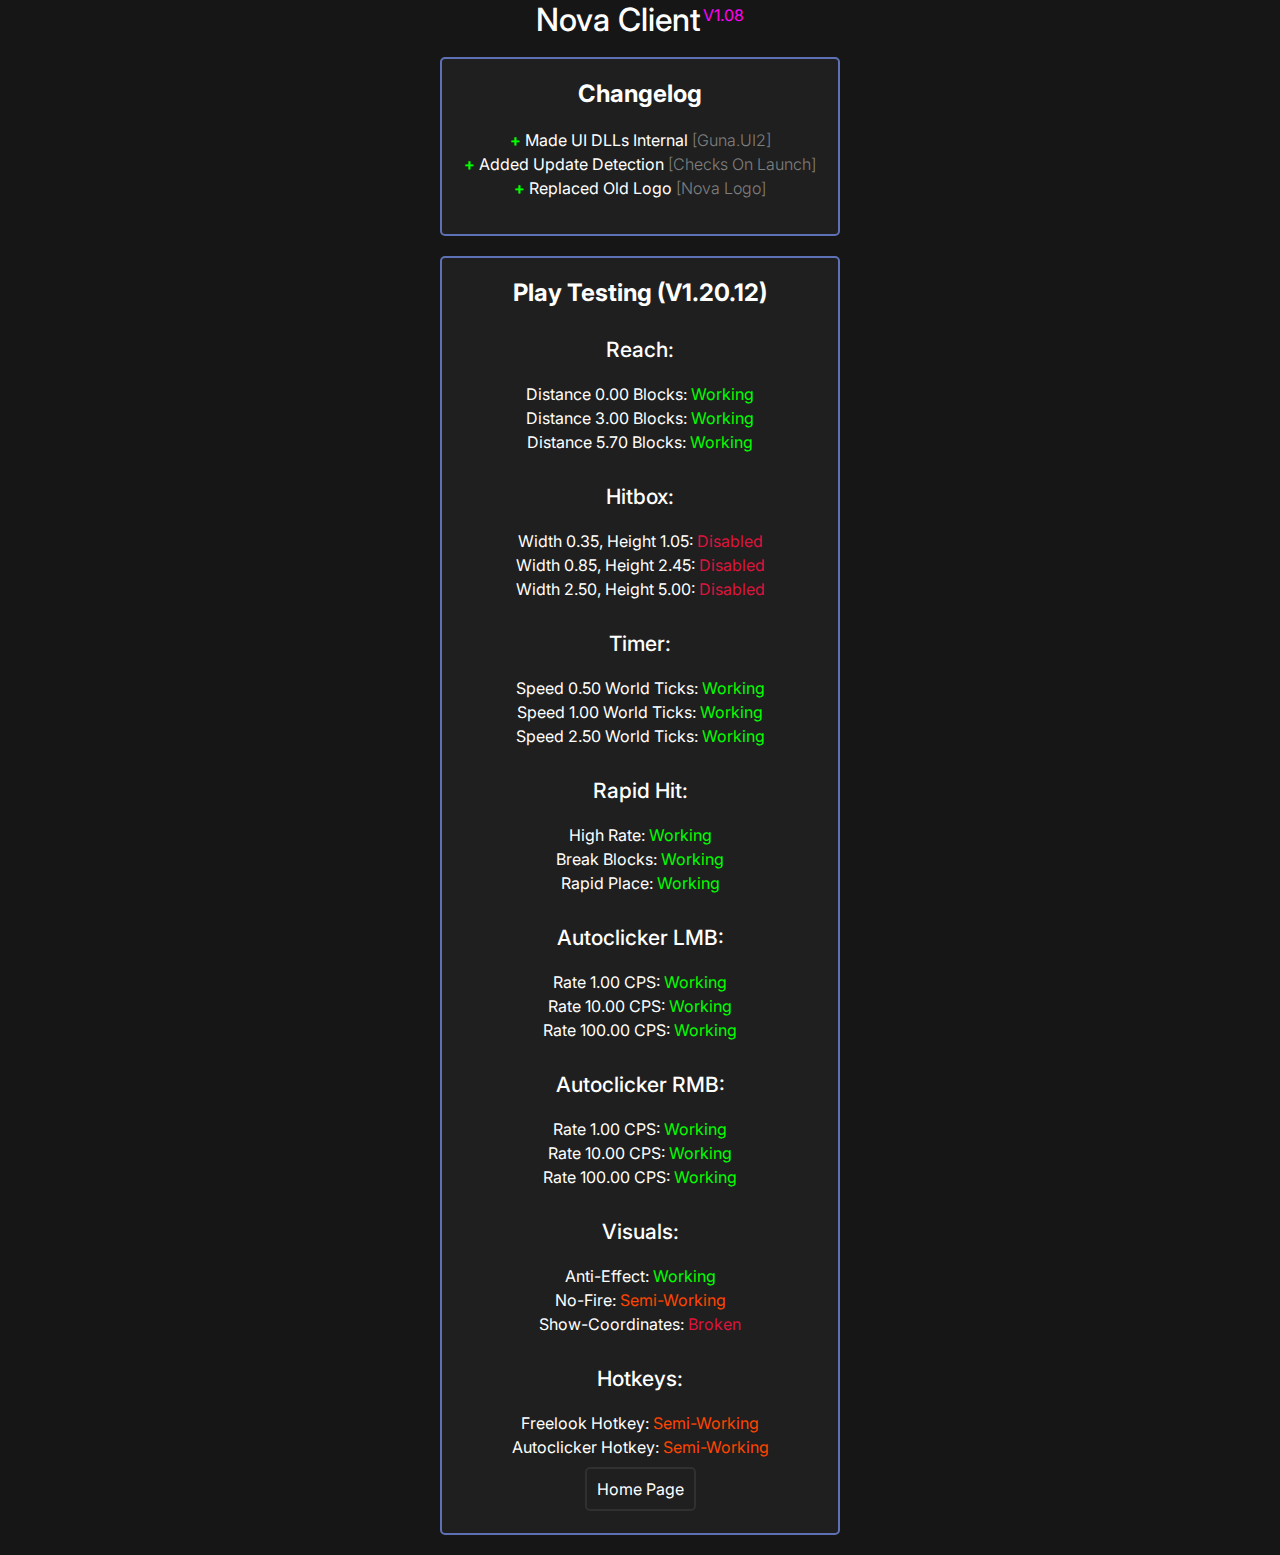
<file: changelog.html>
<!DOCTYPE html>
<html lang="en">
<head>
    <meta charset="UTF-8">
    <meta name="viewport" content="width=device-width, initial-scale=1.0">
    <title>Nova Client</title>
    <link rel="preconnect" href="https://fonts.googleapis.com">
    <link rel="preconnect" href="https://fonts.gstatic.com" crossorigin>
    <link href="https://fonts.googleapis.com/css2?family=Inter:wght@100;200;300;400;500;600;700;800;900&family=Poppins:wght@100&display=swap" rel="stylesheet">
    <link rel="stylesheet" href="./css/changelog.css">
    <link rel="icon" href="https://cdn.discordapp.com/attachments/1082091976876380292/1137195326026022984/Picsart_23-08-05_02-28-02-165.png">
</head>
<body>
    <div class="container">
        <h1 id="header">Nova Client</h1>
        <p id="buildNum">V1.08</p>
    </div>

    <div class="changelogContainer">
        <div class="changelogFrame">
            <h2 id="changelogHeader">Changelog</h2>
            <br>
            <p><span class="lime">+</span> Made UI DLLs Internal <span class="grey">[Guna.UI2]</span></p>
            <p><span class="lime">+</span> Added Update Detection <span class="grey">[Checks On Launch]</span></p>
            <p><span class="lime">+</span> Replaced Old Logo <span class="grey">[Nova Logo]</span></p>
            <p>​</p>
        </div>

        <div class="changelogFrame">
            <h2 id="changelogHeader">Play Testing (V1.20.12)</h2>
            <br>
            <h3 id="changelogHeader">Reach:</h3>
            <br>
            <p>Distance 0.00 Blocks: <span class="limeWorking">Working</span></p>
            <p>Distance 3.00 Blocks: <span class="limeWorking">Working</span></p>
            <p>Distance 5.70 Blocks: <span class="limeWorking">Working</span></p>
            <br>
            <h3 id="changelogHeader">Hitbox:</h3>
            <br>
            <p>Width 0.35, Height 1.05: <span class="redBroken">Disabled</span></p>
            <p>Width 0.85, Height 2.45: <span class="redBroken">Disabled</span></p>
            <p>Width 2.50, Height 5.00: <span class="redBroken">Disabled</span></p>
            <br>
            <h3 id="changelogHeader">Timer:</h3>
            <br>
            <p>Speed 0.50 World Ticks: <span class="limeWorking">Working</span></p>
            <p>Speed 1.00 World Ticks: <span class="limeWorking">Working</span></p>
            <p>Speed 2.50 World Ticks: <span class="limeWorking">Working</span></p>
            <br>
            <h3 id="changelogHeader">Rapid Hit:</h3>
            <br>
            <p>High Rate: <span class="limeWorking">Working</span></p>
            <p>Break Blocks: <span class="limeWorking">Working</span></p>
            <p>Rapid Place: <span class="limeWorking">Working</span></p>
            <br>
            <h3 id="changelogHeader">Autoclicker LMB:</h3>
            <br>
            <p>Rate 1.00 CPS: <span class="limeWorking">Working</span></p>
            <p>Rate 10.00 CPS: <span class="limeWorking">Working</span></p>
            <p>Rate 100.00 CPS: <span class="limeWorking">Working</span></p>
            <br>
            <h3 id="changelogHeader">Autoclicker RMB:</h3>
            <br>
            <p>Rate 1.00 CPS: <span class="limeWorking">Working</span></p>
            <p>Rate 10.00 CPS: <span class="limeWorking">Working</span></p>
            <p>Rate 100.00 CPS: <span class="limeWorking">Working</span></p>
            <br>
            <h3 id="changelogHeader">Visuals:</h3>
            <br>
            <p>Anti-Effect: <span class="limeWorking">Working</span></p>
            <p>No-Fire: <span class="orangeSemiWorking">Semi-Working</span></p>
            <p>Show-Coordinates: <span class="redBroken">Broken</span></p>
            <br>
            <h3 id="changelogHeader">Hotkeys:</h3>
            <br>
            <p>Freelook Hotkey: <span class="orangeSemiWorking">Semi-Working</span></p>
            <p>Autoclicker Hotkey: <span class="orangeSemiWorking">Semi-Working</span></p>
            <br>
            <a href="./index.html" id="homePageButton">Home Page</a>
            <p>​</p>
        </div>
    </div>
</body>
</html>
</file>
<file: css/changelog.css>
* {
    margin: 0;
    padding: 0;
    box-sizing: border-box;
    font-family: 'Inter', 'Poppins', sans-serif;
    text-decoration: none;
    text-rendering: optimizeLegibility;
    color: white;
    overflow-x: hidden;
}

body {
    background-color: #161616;
}

.container {
    display: flex;
    justify-content: center;
    align-items: center;
    text-align: center;
}

#buildNum {
    font-weight: 400;
    margin-top: -9px;
    margin-left: 2px;
    color: magenta;
}

#header {
    font-weight: 500;
}

#changelogHeader {
    font-weight: 400;
    padding-top: 10px;
    padding-bottom: 0px;
}

.changelogContainer {
    display: flex;
    justify-content: center;
    align-items: center;
    text-align: center;
    flex-direction: column;
    padding-top: 2vh;
}

.changelogFrame {
    background-color: #1f1f1f;
    border-style: solid;
    border-color: #5e71b5;
    border-radius: 5px;
    border-width: 2px;
    padding: 10px;
    width: 80%;
    max-width: 400px;
    margin-bottom: 20px;
}

.lime {
    color: lime;
    font-weight: 700;
}

.limeWorking {
    color: lime;
}

.orangeSemiWorking {
    color: orangered;
}

.redBroken {
    color: crimson;
}

.grey {
    color: grey;
    font-weight: 300;
}

p {
    margin-top: 0px;
    line-height: 1.5rem;
}

h3 {
    font-size: 21px;
    font-weight: 500 !important;
}

#homePageButton {
    background-color: #1f1f1f;
    border-style: solid;
    border-color: #303030;
    border-radius: 5px;
    border-width: 2px;
    width: 33%;
    max-width: 200px;
    text-align: center;
    margin: 5px;
    transition: 0.3s;
    padding: 10px;
}

#homePageButton:hover {
    padding: 15px;
}

h2 {
    font-weight: 700 !important;
}
</file>
